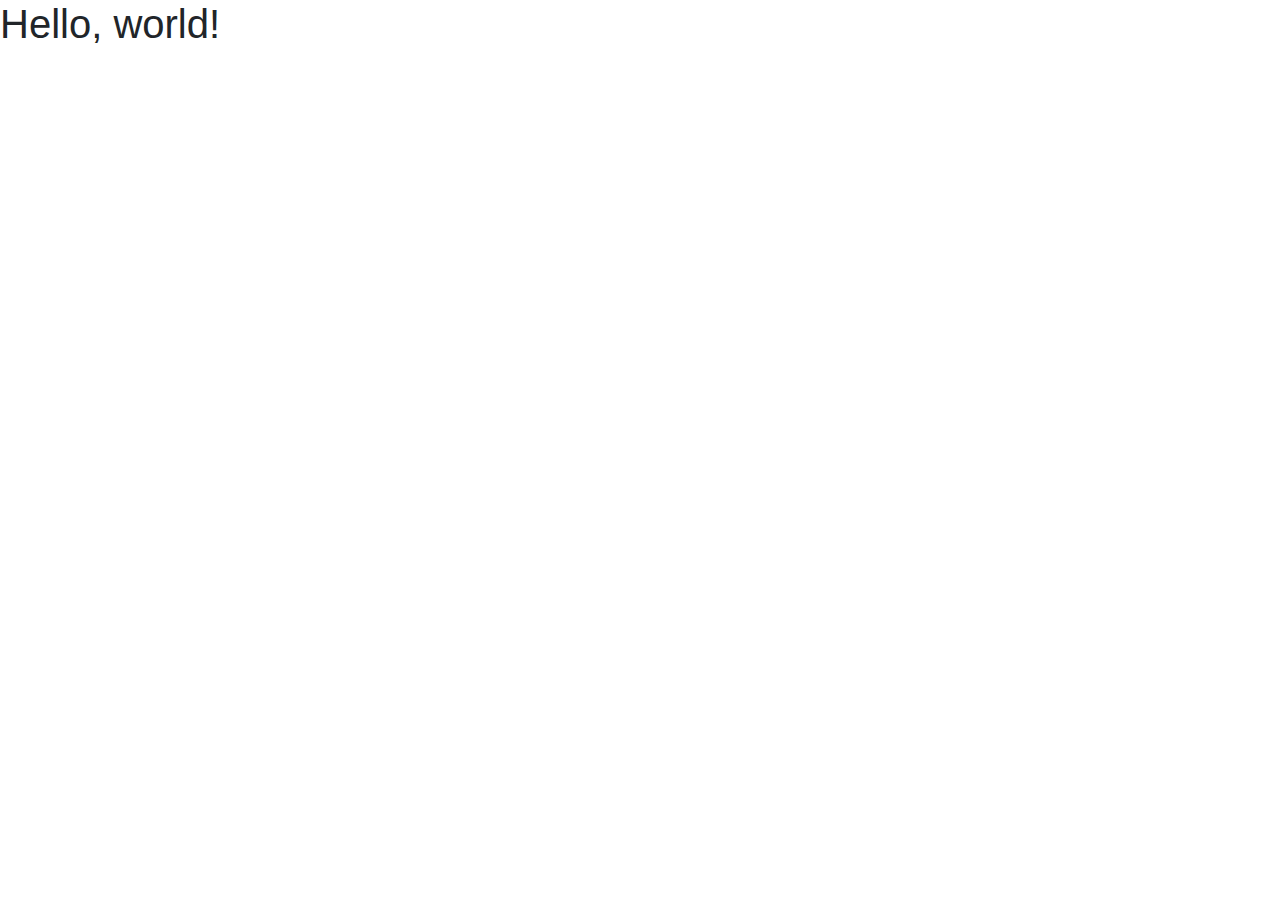
<file: templates/rank.html>
<!doctype html>
<html lang="en">
  <head>
    <!-- Required meta tags -->
    <meta charset="utf-8">
    <meta name="viewport" content="width=device-width, initial-scale=1, shrink-to-fit=no">

    <!-- Bootstrap CSS -->
    <link rel="stylesheet" href="https://cdn.jsdelivr.net/npm/bootstrap@4.0.0/dist/css/bootstrap.min.css" integrity="sha384-Gn5384xqQ1aoWXA+058RXPxPg6fy4IWvTNh0E263XmFcJlSAwiGgFAW/dAiS6JXm" crossorigin="anonymous">

    <title>Hello, world!</title>
  </head>
  <body>
    <h1>Hello, world!</h1>

    <!-- Optional JavaScript -->
    <!-- jQuery first, then Popper.js, then Bootstrap JS -->
    <script src="https://code.jquery.com/jquery-3.2.1.slim.min.js" integrity="sha384-KJ3o2DKtIkvYIK3UENzmM7KCkRr/rE9/Qpg6aAZGJwFDMVNA/GpGFF93hXpG5KkN" crossorigin="anonymous"></script>
    <script src="https://cdn.jsdelivr.net/npm/popper.js@1.12.9/dist/umd/popper.min.js" integrity="sha384-ApNbgh9B+Y1QKtv3Rn7W3mgPxhU9K/ScQsAP7hUibX39j7fakFPskvXusvfa0b4Q" crossorigin="anonymous"></script>
    <script src="https://cdn.jsdelivr.net/npm/bootstrap@4.0.0/dist/js/bootstrap.min.js" integrity="sha384-JZR6Spejh4U02d8jOt6vLEHfe/JQGiRRSQQxSfFWpi1MquVdAyjUar5+76PVCmYl" crossorigin="anonymous"></script>
  </body>
</html>
</file>
